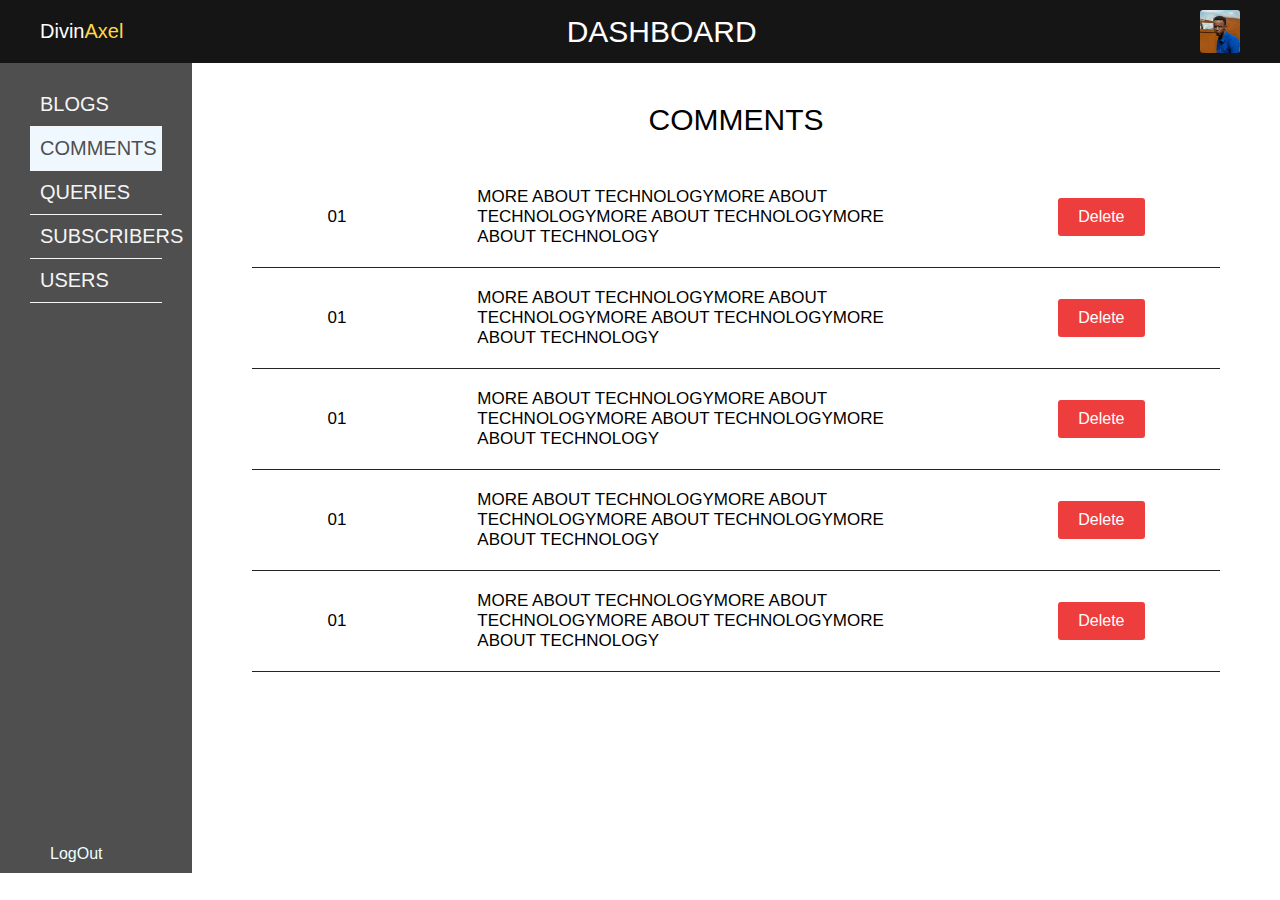
<file: admin-file/comments.html>
<!DOCTYPE html>
<html lang="en">
<head>
    <meta charset="UTF-8">
    <meta http-equiv="X-UA-Compatible" content="IE=edge">
    <meta name="viewport" content="width=device-width, initial-scale=1.0">
    <link rel="stylesheet" href="/css-file/comments-admin.css">
    <link rel="stylesheet" href="https://cdnjs.cloudflare.com/ajax/libs/font-awesome/5.15.1/css/all.min.css">
    <title>Admin Comment</title>
</head>
<body>
    <nav class="nav">
        <div class="nav-logo">Divin<span style="color: #FFD74A;">Axel</span></div>
        <div class="nav-dash">DASHBOARD</div>
        <img src="/assets/divin.png" alt="profile-pic" class="nav-pic">
        <div class="menu-icon" id="menu-icon"><i class="fas fa-bars"></i></div>
       
    </nav>

    <main class="container">
        <section class="side" id="side">

            <ul class="side-bar" id="side-bar">
                <li class="side-bar-item"><a href="blogs.html" class="link">BLOGS</a></li>
                <li class="side-bar-item item-active"><a href="comments.html" class="link">COMMENTS</a></li>
                <li class="side-bar-item "><a href="queries.html" class="link">QUERIES</a></li>
                <li class="side-bar-item"><a href="subscribers.html" class="link">SUBSCRIBERS</a></li>
                <li class="side-bar-item"><a href="users.html" class="link">USERS</a></li>

            </ul>
            <a href  class="logout">LogOut</a>
        </section>
        <section class="content">

            <p class="title">COMMENTS</p>

            <div class="rows">
                <div class="blog">
                    <span class="nbr">
                        01
                    </span>
                    <section class="blog-title">
                        MORE ABOUT TECHNOLOGYMORE ABOUT TECHNOLOGYMORE ABOUT TECHNOLOGYMORE ABOUT TECHNOLOGY
                    </section>
                    <button class="delete">Delete</button>
                </div>
                <div class="blog">
                    <span class="nbr">
                        01
                    </span>
                    <section class="blog-title">
                        MORE ABOUT TECHNOLOGYMORE ABOUT TECHNOLOGYMORE ABOUT TECHNOLOGYMORE ABOUT TECHNOLOGY
                    </section>
                    <button class="delete">Delete</button>
                </div>
                <div class="blog">
                    <span class="nbr">
                        01
                    </span>
                    <section class="blog-title">
                        MORE ABOUT TECHNOLOGYMORE ABOUT TECHNOLOGYMORE ABOUT TECHNOLOGYMORE ABOUT TECHNOLOGY
                    </section>
 
                    <button class="delete">Delete</button>
                </div>
                <div class="blog">
                    <span class="nbr">
                        01
                    </span>
                    <section class="blog-title">
                        MORE ABOUT TECHNOLOGYMORE ABOUT TECHNOLOGYMORE ABOUT TECHNOLOGYMORE ABOUT TECHNOLOGY
                    </section>
                    <button class="delete">Delete</button>
                </div>
                <div class="blog">
                    <span class="nbr">
                        01
                    </span>
                    <section class="blog-title">
                        MORE ABOUT TECHNOLOGYMORE ABOUT TECHNOLOGYMORE ABOUT TECHNOLOGYMORE ABOUT TECHNOLOGY
                    </section>
                    <button class="delete">Delete</button>
                </div>
            </div>
        </section>
    </main>
    <script src="/js-file/menu.js"></script>
    <script src="/js-file/get.comments.js"></script>
</html>
</file>
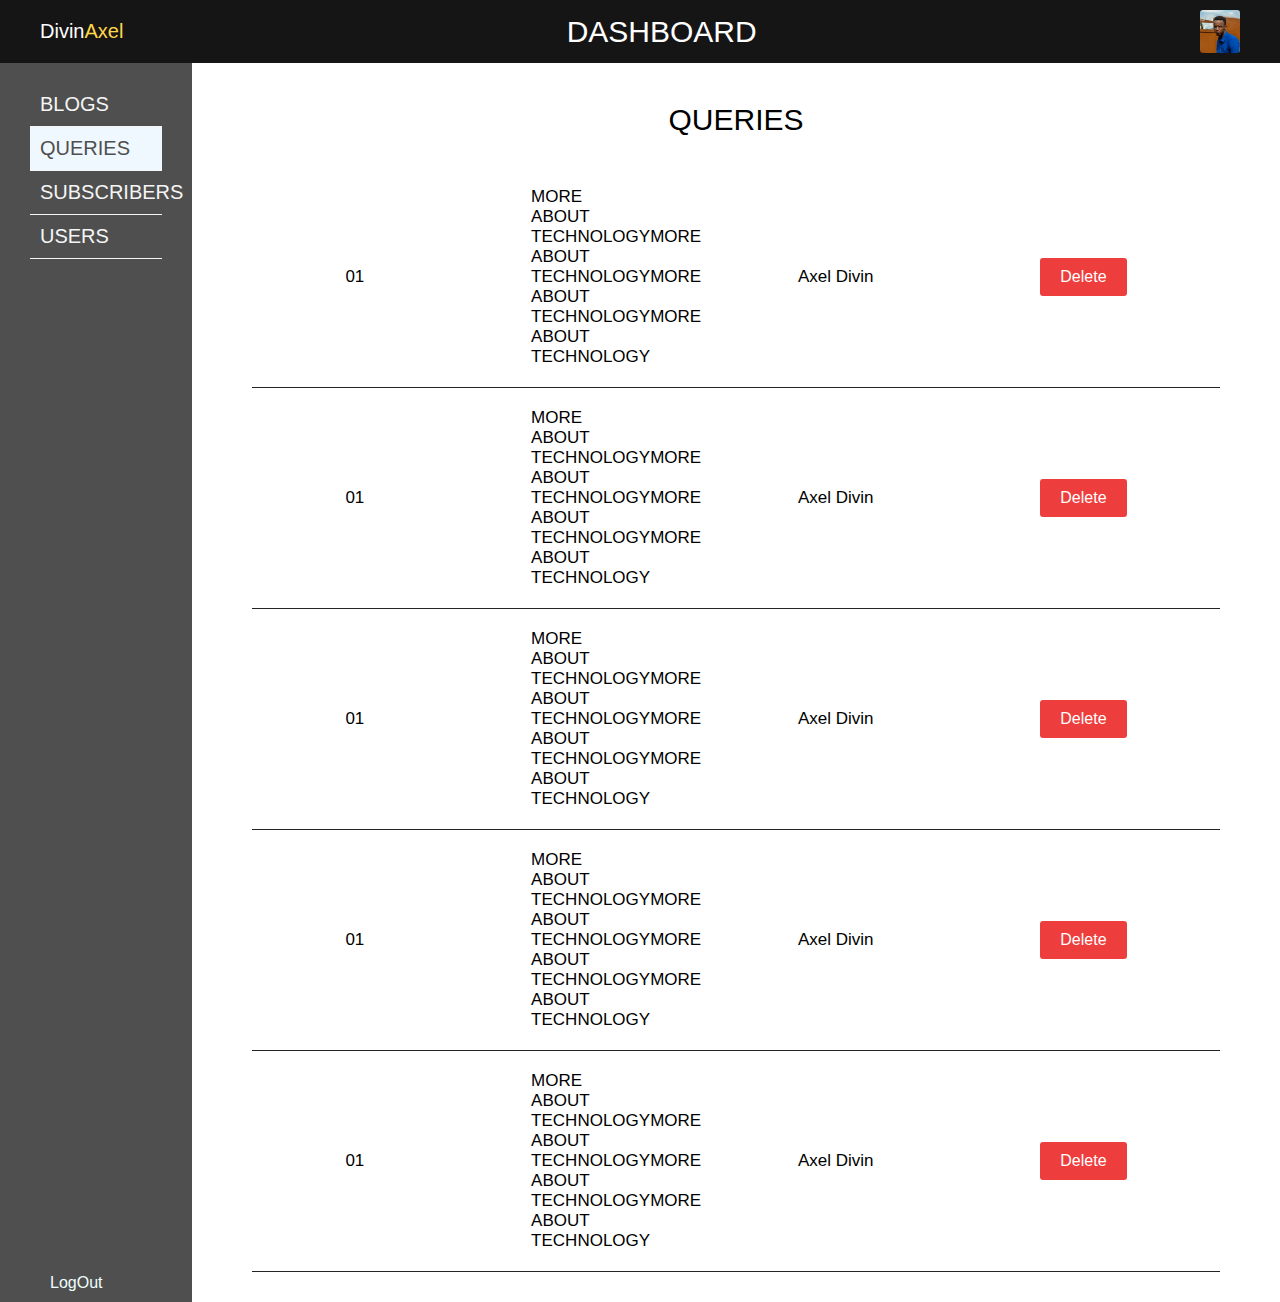
<file: admin-file/queries.html>
<!DOCTYPE html>
<html lang="en">
<head>
    <meta charset="UTF-8">
    <meta http-equiv="X-UA-Compatible" content="IE=edge">
    <meta name="viewport" content="width=device-width, initial-scale=1.0">
    <link rel="stylesheet" href="/css-file/queries-admin.css">
    <link rel="stylesheet" href="https://cdnjs.cloudflare.com/ajax/libs/font-awesome/5.15.1/css/all.min.css">
    <title>Admin Queeries</title>
</head>
<body>
    <nav class="nav">
        <div class="nav-logo">Divin<span style="color: #FFD74A;">Axel</span></div>
        <div class="nav-dash">DASHBOARD</div>
        <img src="/assets/divin.png" alt="profile-pic" class="nav-pic">
        <div class="menu-icon" id="menu-icon"><i class="fas fa-bars"></i></div>
       
    </nav>

    <main class="container">
        <section class="side" id="side">

            <ul class="side-bar" id="side-bar">
                <li class="side-bar-item"><a href="blogs.html" class="link">BLOGS</a></li>
                <li class="side-bar-item item-active"><a href="queries.html" class="link">QUERIES</a></li>
                <li class="side-bar-item"><a href="subscribers.html" class="link">SUBSCRIBERS</a></li>
                <li class="side-bar-item"><a href="users.html" class="link">USERS</a></li>

            </ul>
            <a href="/index.html"  class="logout" onclick="logout()">LogOut</a>
        </section>
        <section class="content">

            <p class="title">QUERIES</p>

            <div class="rows" id="rows">
                <div class="blog">
                    <span class="nbr">
                        01
                    </span>
                    <span class="blog-title">
                        MORE ABOUT TECHNOLOGYMORE ABOUT TECHNOLOGYMORE ABOUT TECHNOLOGYMORE ABOUT TECHNOLOGY
                    </span>
                    <span class="author">Axel Divin</span>
                    <button class="delete">Delete</button>
                </div>
                <div class="blog" id="blog">
                    <span class="nbr">
                        01
                    </span>
                    <span class="blog-title">
                        MORE ABOUT TECHNOLOGYMORE ABOUT TECHNOLOGYMORE ABOUT TECHNOLOGYMORE ABOUT TECHNOLOGY
                    </span>
                    <span class="author">Axel Divin</span>
                    <button class="delete">Delete</button>
                </div>
                <div class="blog">
                    <span class="nbr">
                        01
                    </span>
                    <span class="blog-title">
                        MORE ABOUT TECHNOLOGYMORE ABOUT TECHNOLOGYMORE ABOUT TECHNOLOGYMORE ABOUT TECHNOLOGY
                    </span>
                    <span class="author">Axel Divin</span>
                    <button class="delete">Delete</button>
                </div>
                <div class="blog">
                    <span class="nbr">
                        01
                    </span>
                    <span class="blog-title">
                        MORE ABOUT TECHNOLOGYMORE ABOUT TECHNOLOGYMORE ABOUT TECHNOLOGYMORE ABOUT TECHNOLOGY
                    </span>
                    <span class="author">Axel Divin</span>
                    <button class="delete">Delete</button>
                </div>
                <div class="blog">
                    <span class="nbr">
                        01
                    </span>
                    <span class="blog-title">
                        MORE ABOUT TECHNOLOGYMORE ABOUT TECHNOLOGYMORE ABOUT TECHNOLOGYMORE ABOUT TECHNOLOGY
                    </span>
                    <span class="author">Axel Divin</span>
                    <button class="delete">Delete</button>
                </div>
            </div>
        </section>
    </main>
    <script src="/js-file/menu.js"></script>
    <script src="/js-file/get.queryadmin.js"></script>
</body>
</html>
</file>
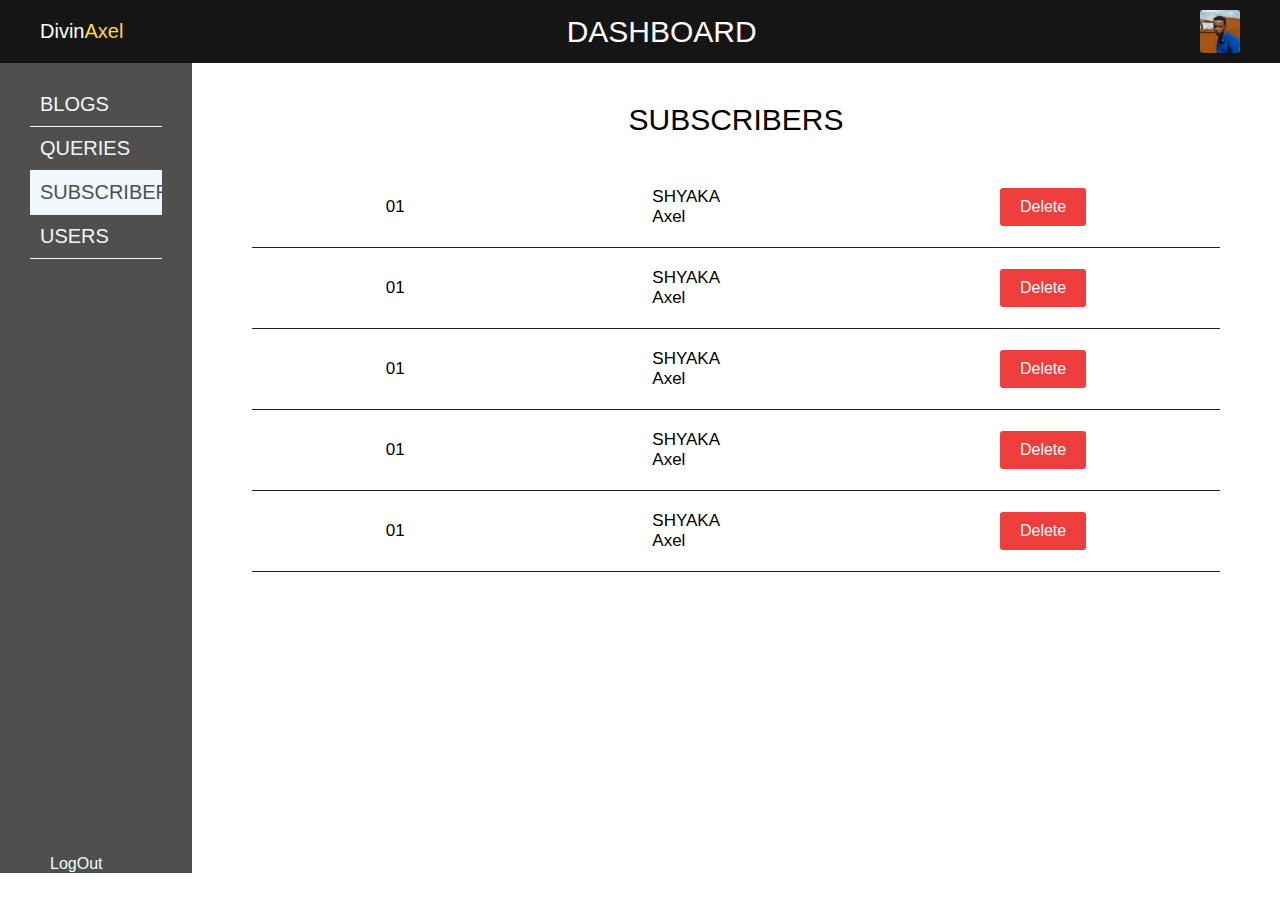
<file: admin-file/subscribers.html>
<!DOCTYPE html>
<html lang="en">
<head>
    <meta charset="UTF-8">
    <meta http-equiv="X-UA-Compatible" content="IE=edge">
    <meta name="viewport" content="width=device-width, initial-scale=1.0">
    <link rel="stylesheet" href="/css-file/users-admin.css">
    <link rel="stylesheet" href="https://cdnjs.cloudflare.com/ajax/libs/font-awesome/5.15.1/css/all.min.css">
    <title>Admin subscribers</title>
</head>
<body>
    <nav class="nav">
        <div class="nav-logo">Divin<span style="color: #FFD74A;">Axel</span></div>
        <div class="nav-dash">DASHBOARD</div>
        <img src="/assets/divin.png" alt="profile-pic" class="nav-pic">
        <div class="menu-icon" id="menu-icon"><i class="fas fa-bars"></i></div>
       
    </nav>

    <main class="container">
        <section class="side" id="side">

            <ul class="side-bar" id="side-bar">
                <li class="side-bar-item"><a href="blogs.html" class="link">BLOGS</a></li>
                <li class="side-bar-item"><a href="queries.html" class="link">QUERIES</a></li>
                <li class="side-bar-item item-active"><a href="subscribers.html" class="link">SUBSCRIBERS</a></li>
                <li class="side-bar-item"><a href="users.html" class="link">USERS</a></li>

            </ul>
            <div><a href  class="logout">LogOut</a><i class="fa fa-sign-out" style="font-size:48px;color:red"></i>
            </div>
        </section>
        <section class="content">
            <p class="title">SUBSCRIBERS</p>

            <div class="rows" id="rows">
                <div class="blog">
                    <span class="nbr">
                        01
                    </span>
                    <span class="blog-title">
                        SHYAKA Axel
                    </span>
                    <button class="delete">Delete</button>
                </div>
                <div class="blog">
                    <span class="nbr">
                        01
                    </span>
                    <span class="blog-title">
                        SHYAKA Axel
                    </span>
                    <button class="delete">Delete</button>
                </div>
                <div class="blog">
                    <span class="nbr">
                        01
                    </span>
                    <span class="blog-title">
                        SHYAKA Axel
                    </span>
                    <button class="delete">Delete</button>
                </div>
                <div class="blog">
                    <span class="nbr">
                        01
                    </span>
                    <span class="blog-title">
                        SHYAKA Axel
                    </span>
                    <button class="delete">Delete</button>
                </div>
                <div class="blog">
                    <span class="nbr">
                        01
                    </span>
                    <span class="blog-title">
                        SHYAKA Axel
                    </span>
                    <button class="delete">Delete</button>
                </div>
            </div>
        </section>
    </main>
    <script src="/js-file/menu.js"></script>
    <script src="/js-file/get.subscribers.js"></script>
</body>
</html>
</file>
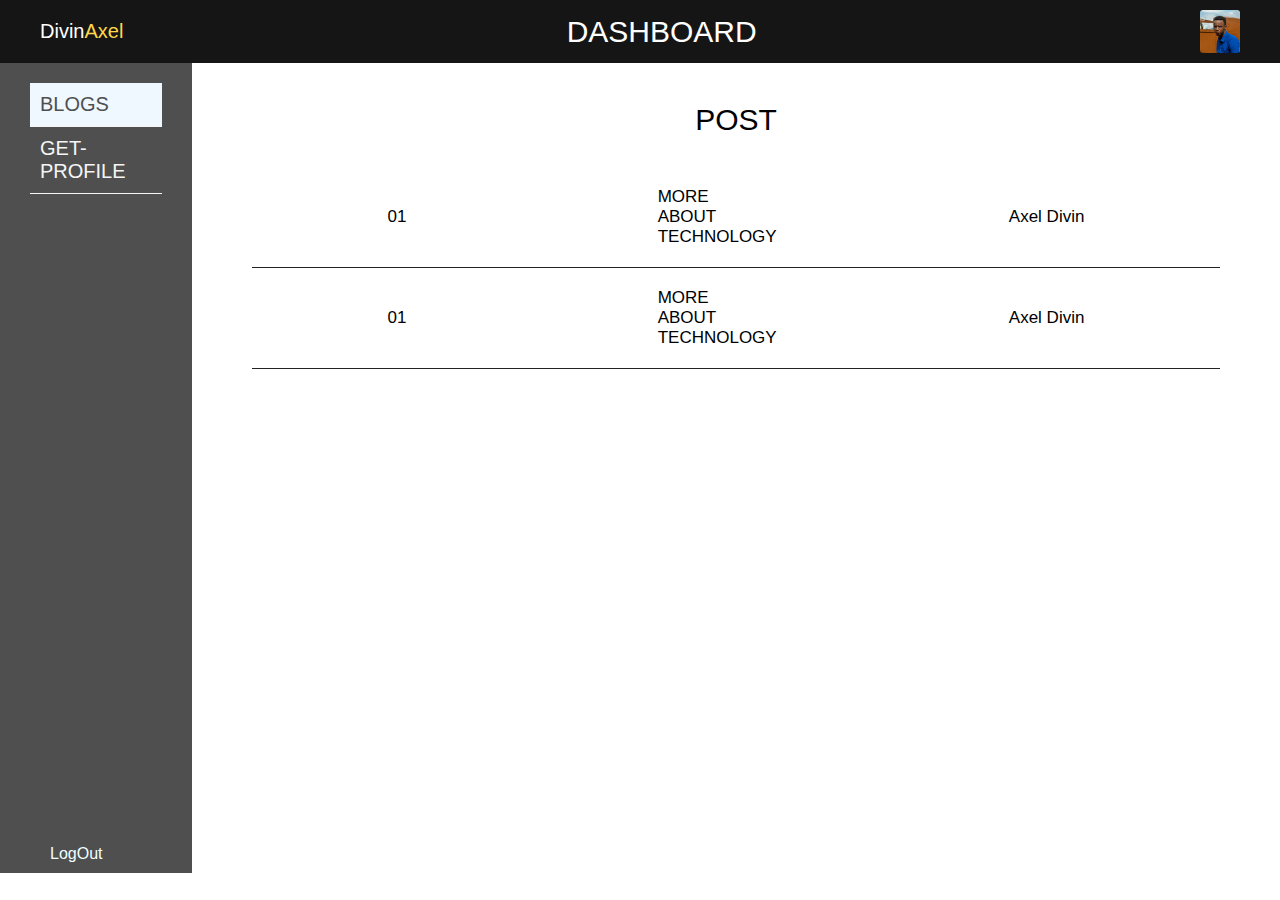
<file: admin-file/useradmin.html>
<!DOCTYPE html>
<html lang="en">
<head>
    <meta charset="UTF-8">
    <meta http-equiv="X-UA-Compatible" content="IE=edge">
    <meta name="viewport" content="width=device-width, initial-scale=1.0">
    <link rel="stylesheet" href="/css-file/user.dashboard.css">
    <link rel="stylesheet" href="https://cdnjs.cloudflare.com/ajax/libs/font-awesome/5.15.1/css/all.min.css">
    <title>Admin Blogs</title>
</head>
<body>
    <nav class="nav">
        <div class="nav-logo">Divin<span style="color: #FFD74A;">Axel</span></div>
        <div class="nav-dash">DASHBOARD</div>
        <img src="/assets/divin.png" alt="profile-pic" class="nav-pic">
        <div class="menu-icon" id="menu-icon"><i class="fas fa-bars"></i></div>
       
    </nav>

    <main class="container">
        <section class="side" id="side">

            <ul class="side-bar" id="side-bar">
                <li class="side-bar-item item-active"><a href="/admin-file/useradmin.html" class="link">BLOGS</a></li>
                <li class="side-bar-item"><a href="/admin-file/profile.html" class="link">GET-PROFILE</a></li>
            </ul>
            <a href="/index.html" class="logout" onclick="logout()">LogOut</a>
        </section>
        <section class="content">
            <p class="title">POST</p>

            <div class="rows" id="rows">
                <div class="blog">
                    <span class="nbr">
                        01
                    </span>
                    <span class="blog-title">
                        MORE ABOUT TECHNOLOGY
                    </span>
                    <span class="author">Axel Divin</span>
                </div>
                <div class="blog">
                    <span class="nbr">
                        01
                    </span>
                    <span class="blog-title">
                        MORE ABOUT TECHNOLOGY
                    </span>
                    <span class="author">Axel Divin</span>
                </div>
            </div>
        </section>
    </main>
    <script src="/js-file/menu.js"></script>
    <script src="/js-file/get.bloguser.js"></script>
</body>
</html>
</file>
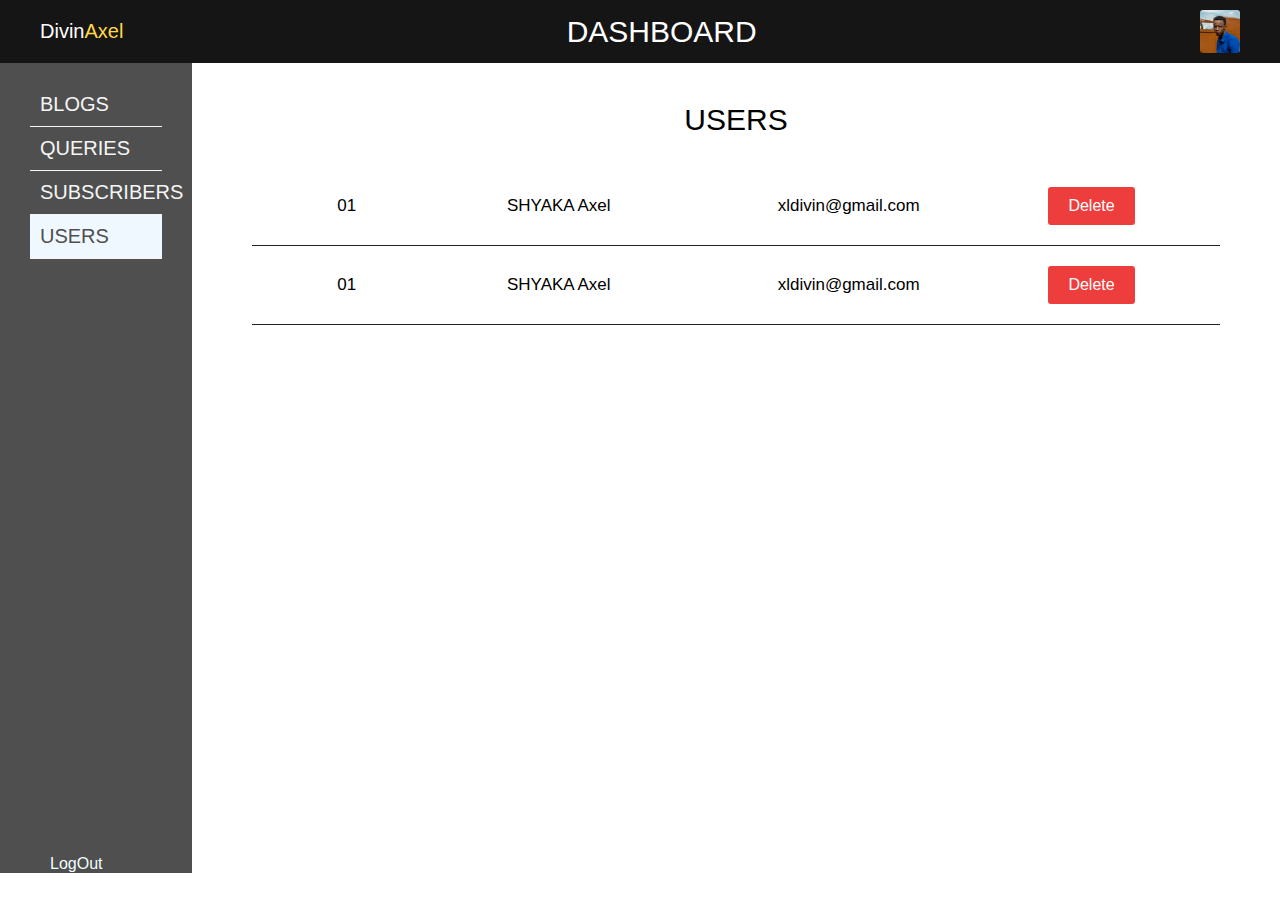
<file: admin-file/users.html>
<!DOCTYPE html>
<html lang="en">
<head>
    <meta charset="UTF-8">
    <meta http-equiv="X-UA-Compatible" content="IE=edge">
    <meta name="viewport" content="width=device-width, initial-scale=1.0">
    <link rel="stylesheet" href="/css-file/members.css">
    <link rel="stylesheet" href="https://cdnjs.cloudflare.com/ajax/libs/font-awesome/5.15.1/css/all.min.css">
    <title>Admin users</title>
</head>
<body>
    <nav class="nav">
        <div class="nav-logo">Divin<span style="color: #FFD74A;">Axel</span></div>
        <div class="nav-dash">DASHBOARD</div>
        <img src="/assets/divin.png" alt="profile-pic" class="nav-pic">
        <div class="menu-icon" id="menu-icon"><i class="fas fa-bars"></i></div>
       
    </nav>

    <main class="container">
        <section class="side" id="side">

            <ul class="side-bar" id="side-bar">
                <li class="side-bar-item"><a href="blogs.html" class="link">BLOGS</a></li>
                <li class="side-bar-item"><a href="queries.html" class="link">QUERIES</a></li>
                <li class="side-bar-item"><a href="subscribers.html" class="link">SUBSCRIBERS</a></li>
                <li class="side-bar-item item-active"><a href="users.html" class="link">USERS</a></li>

            </ul>
            <div><a href="/index.html"  class="logout" onclick="logout()">LogOut</a>
            </div>
        </section>
        <section class="content">
            <p class="title">USERS</p>

            <div class="rows" id="rows">
                <div class="blog">
                    <span class="nbr">
                        01
                    </span>
                    <span class="blog-title">
                        SHYAKA Axel
                    </span>
                    <span class="mail1">
                        xldivin@gmail.com
                    </span>
                    <button class="delete">Delete</button>
                </div>
                <div class="blog">
                    <span class="nbr">
                        01
                    </span>
                    <span class="blog-title">
                        SHYAKA Axel
                    </span>
                    <span class="mail1">
                        xldivin@gmail.com
                    </span>
                    <button class="delete">Delete</button>
                </div>
            </div>
        </section>
    </main>
    <script src="/js-file/menu.js"></script>
    <script src="/js-file/get.user.js"></script>
</body>
</html>
</file>
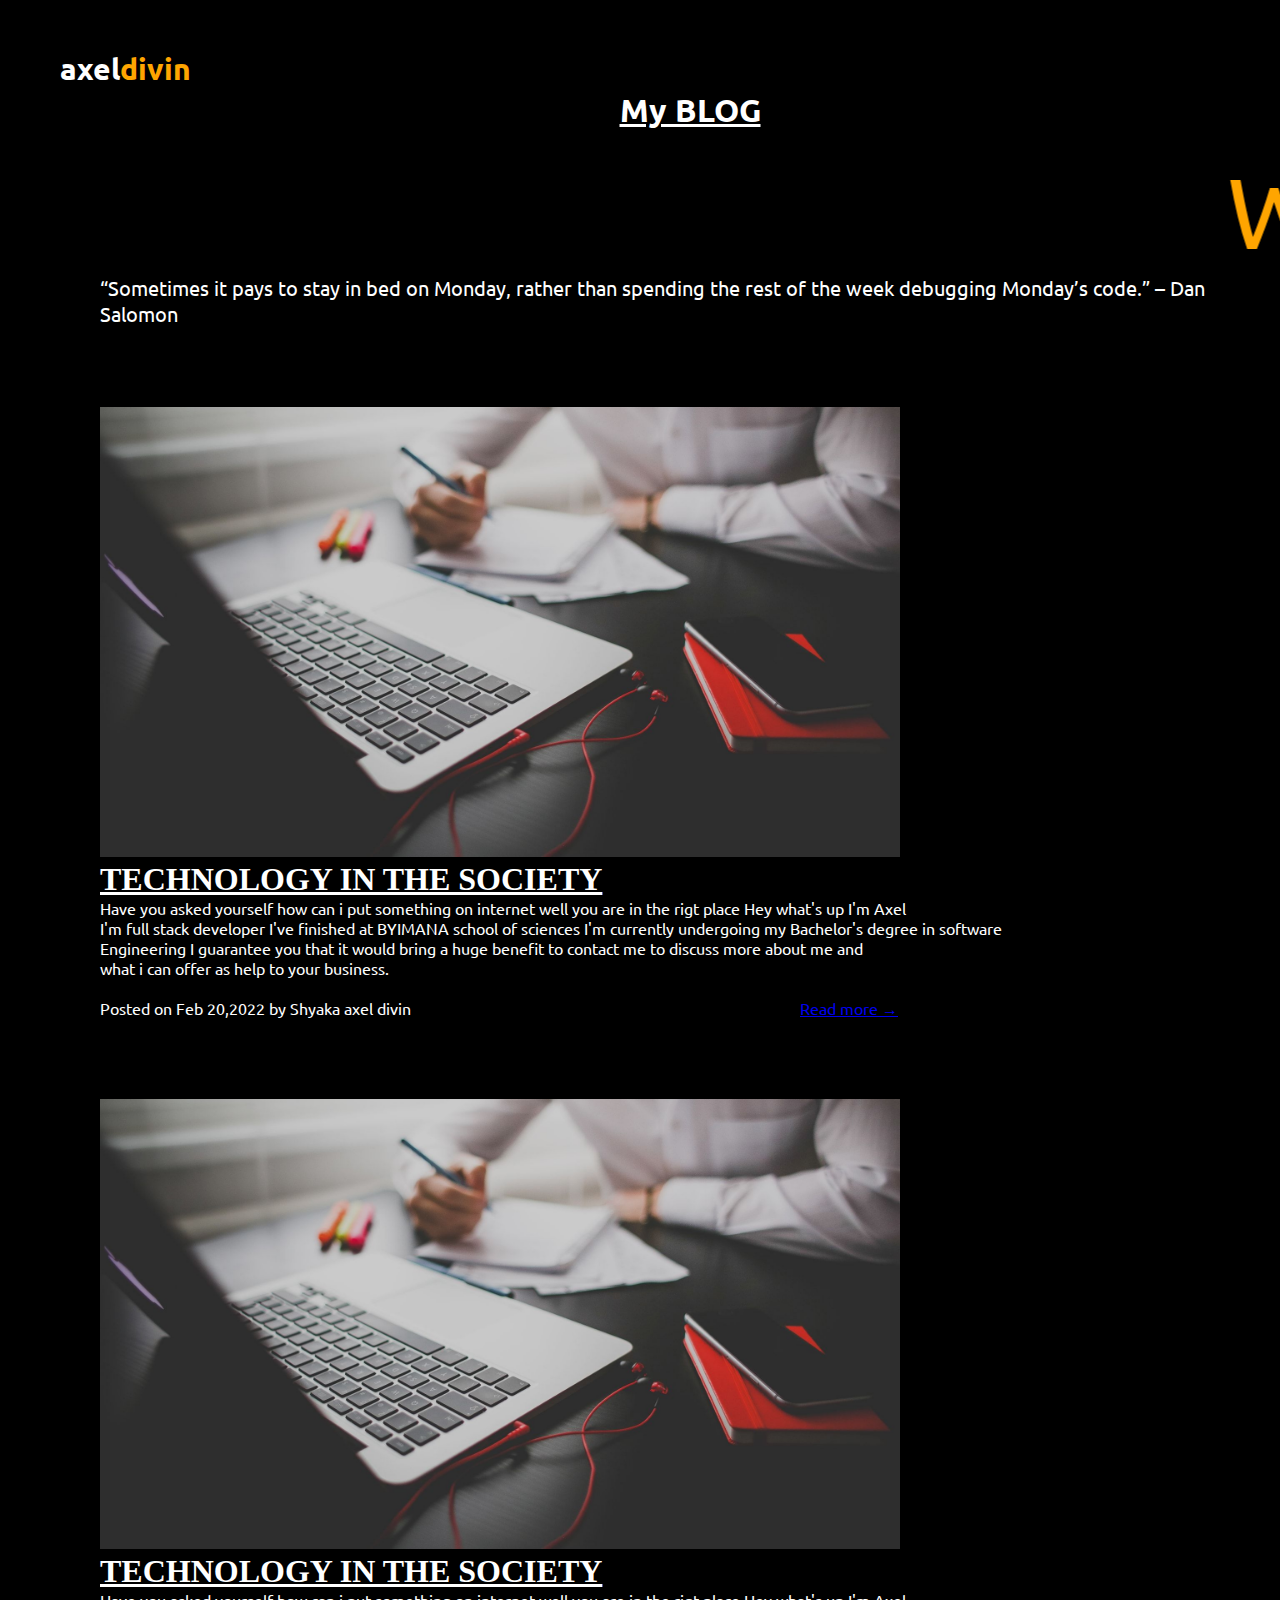
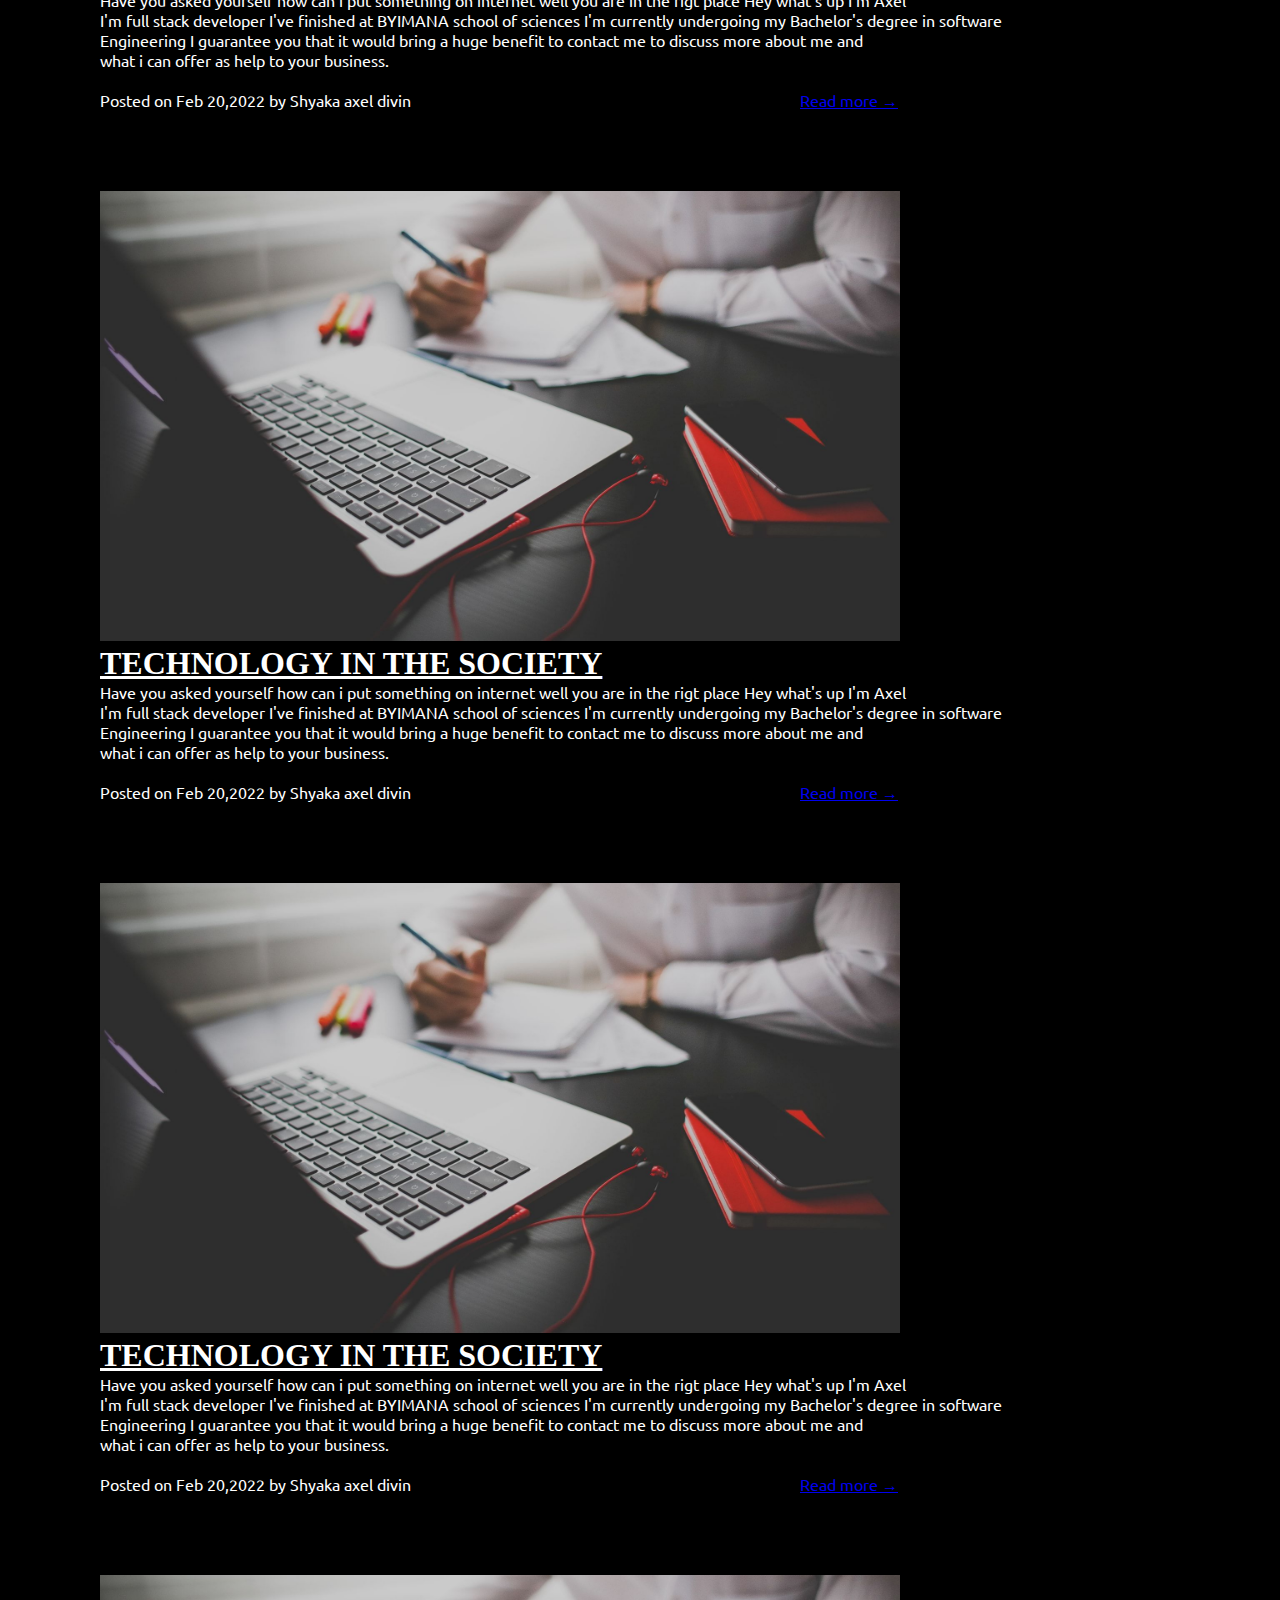
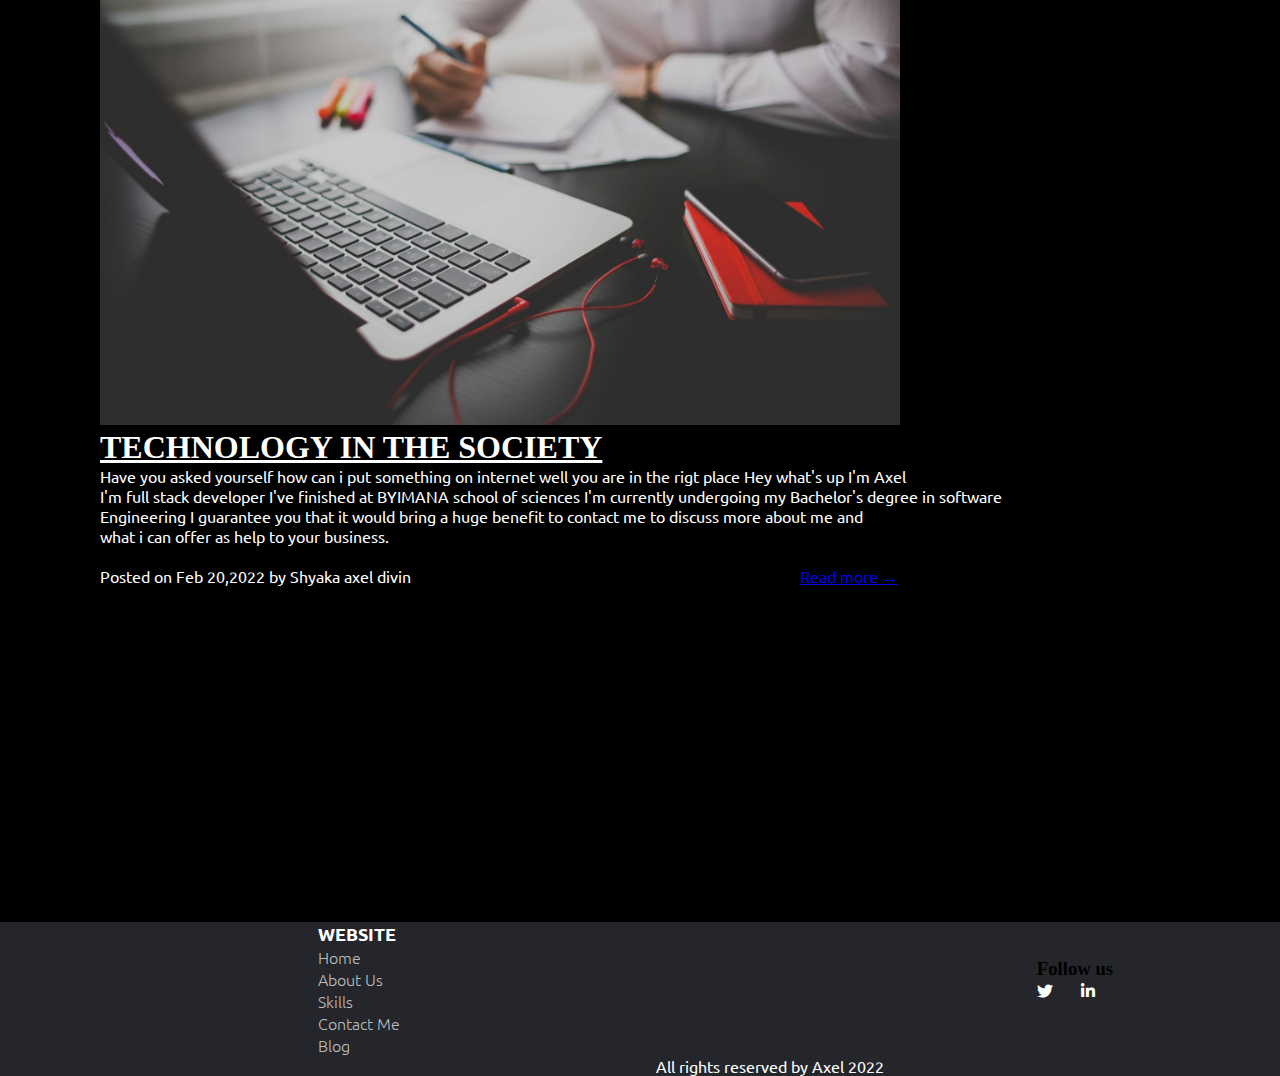
<file: html-file/blog.html>
<!DOCTYPE html>
<html lang="en">
<head>
    <meta charset="UTF-8">
    <meta http-equiv="X-UA-Compatible" content="IE=edge">
    <meta name="viewport" content="width=device-width, initial-scale=1.0">
    <title>Blog</title>
    <link rel="stylesheet" href="/css-file/blog.css">
    <link rel="stylesheet" href="https://cdnjs.cloudflare.com/ajax/libs/font-awesome/5.15.1/css/all.min.css">
</head>
<body>
    <div class="landing">
        <nav>
        <a href="/index.html">axel<span>divin</span></a>
        </nav>
        <div class="head"><h1>My BLOG</h1></div>
        <marquee>WELCOME TO MY BLOGS</marquee>
        <div class="qoutes"><p>“Sometimes it pays to stay in bed on Monday, rather than spending the rest of the week debugging Monday’s code.” – Dan Salomon</p></div>
    </div>
    <section class="respo2" id="respo2">
        <div class="respo" id="respo">
            <div class="nico"><img src="../assets/1.jpg" alt="axelblog"> </div>
            <a href="./blog1.html"><h1>TECHNOLOGY IN THE SOCIETY</h1></a>
            <p class="paragraph">Have you asked yourself how can i put something on internet well you are in the rigt place
            Hey what's up I'm Axel<br> I'm full stack developer I've finished at BYIMANA school of sciences
            I'm currently undergoing my Bachelor's degree  in software<br> Engineering I guarantee you that it would bring 
            a huge benefit to contact me to discuss more about me and<br> what i can offer as help to your business.</p>
            <div class="text">Posted on Feb 20,2022 by Shyaka axel divin </div>
            <div class="more"><a href="#">Read more &#8594</a></div>
        </div>
        <!--blog1-->
        <div class="respo" id="respo">
            <div class="nico"><img src="../assets/1.jpg" alt="axelblog"> </div>
        <a href="#"><h1>TECHNOLOGY IN THE SOCIETY</h1></a>
        <p>Have you asked yourself how can i put something on internet well you are in the rigt place
        Hey what's up I'm Axel<br> I'm full stack developer I've finished at BYIMANA school of sciences
        I'm currently undergoing my Bachelor's degree  in software<br> Engineering I guarantee you that it would bring 
        a huge benefit to contact me to discuss more about me and<br> what i can offer as help to your business.</p>
        <div class="text">Posted on Feb 20,2022 by Shyaka axel divin</div>
        <div class="more"><a href="/html-file/blog1.html">Read more &#8594</a></div>
        </div>
        <!--blog2-->
        <div class="respo" id="respo"> 
            <div class="nico"><img src="../assets/1.jpg" alt="axelblog"> </div>
            <a href="#"><h1>TECHNOLOGY IN THE SOCIETY</h1></a>
            <p>Have you asked yourself how can i put something on internet well you are in the rigt place
            Hey what's up I'm Axel<br> I'm full stack developer I've finished at BYIMANA school of sciences
            I'm currently undergoing my Bachelor's degree  in software<br> Engineering I guarantee you that it would bring 
            a huge benefit to contact me to discuss more about me and<br> what i can offer as help to your business.</p>
            <div class="text">Posted on Feb 20,2022 by Shyaka axel divin </div>
            <div class="more"><a href="#">Read more &#8594;</a></div>
        </div>
        <!--blog3-->
        <div class="respo" id="respo">
            <div class="nico"><img src="../assets/1.jpg" alt="axelblog"> </div>
           <a href="#"><h1>TECHNOLOGY IN THE SOCIETY</h1></a>
            <p>Have you asked yourself how can i put something on internet well you are in the rigt place
            Hey what's up I'm Axel<br> I'm full stack developer I've finished at BYIMANA school of sciences
            I'm currently undergoing my Bachelor's degree  in software<br> Engineering I guarantee you that it would bring 
            a huge benefit to contact me to discuss more about me and<br> what i can offer as help to your business.</p>
            <div class="text">Posted on Feb 20,2022 by Shyaka axel divin</div>
            <div class="more"><a href="#">Read more &#8594</a></div>
        </div>
        <!--blog4-->
        <div class="respo" id="respo">
            <div class="nico"><img src="../assets/1.jpg" alt="axelblog"> </div>
            <a href="#"><h1>TECHNOLOGY IN THE SOCIETY</h1></a>
            <p>Have you asked yourself how can i put something on internet well you are in the rigt place
            Hey what's up I'm Axel<br> I'm full stack developer I've finished at BYIMANA school of sciences
            I'm currently undergoing my Bachelor's degree  in software<br> Engineering I guarantee you that it would bring 
            a huge benefit to contact me to discuss more about me and<br> what i can offer as help to your business.</p>
            <div class="text">Posted on Feb 20,2022 by Shyaka axel divin</div>
            <div class="more"><a href="#">Read more &#8594</a></div>
        </div>

    </section>
    
    <!--blog5-->
    <footer class="footer">
        <div class="container1">
            <div class="row1">
                <div class="footer-col">
                    <h3>WEBSITE</h3>
                    <ul> 
                        <li><a href="/index.html">Home</a></li>
                        <li><a href="/index.html">About us</a></li>
                        <li><a href="/index.html">Skills</a></li>
                        <li><a href="/index.html">Contact me</a></li>
                        <li><a href="blog.html">Blog</a></li>
                    </ul>
                </div>
                <div class="footer-col2">
                    <h3>Follow us</h3>
                    <div class="social-links">
                        <a href="#"><i class="fab fa-twitter"></i></a>
                        <a href="#"><i class="fab fa-linkedin-in"></i></a>
                    </div>
                </div>
            </div>
            <div class="rights"><p>All rights reserved by Axel 2022</p></div>
        </div>
    </footer>
    <script src="/js-file/get.blog.js"></script>
</body>
</html>
</file>
<file: css-file/comments-admin.css>
* {
    margin: 0;
    padding: 0;
    box-sizing: inherit; 
}

*::after, *::before {
    box-sizing: inherit; 
}
  
html {
box-sizing: border-box;
font-size: 62.5%; 
}

body {
font-family: sans-serif; 
}

.nav{
    background-color: rgb(22, 21, 21);
    width: 100vw;
    display: flex;
    color: white;
    justify-content: space-between;
    padding: 1rem 4rem;
    align-items: center;
}
.nav-pic{
    width: 4rem;
    border-radius: .3rem;
}
.nav-dash{
    font-size: 3rem;
}
.nav-logo{
    font-size: 2rem;
}
.container{
    display: flex;
}
.side{
    background-color: #4F4F4F;
    min-height: 90vh;
    min-width: 15vw;
    display: flex;
    flex-direction: column;
    justify-content: space-between;
    flex: 1;
    max-height: 91vh;
}
.side-bar{
    font-size: 2rem;
    margin:2rem 3rem;
    /* display: inline-block; */

}
.side-bar-item{
    list-style: none;
    padding: 1rem;
    border-bottom: 1px solid whitesmoke;

}
.link{
    text-decoration: none;
    color: whitesmoke;
}
.logout{
    text-decoration: none;
    margin: 1rem 5rem;
    color:azure;
}
.add{
    font-size: 2rem;
    text-decoration: none;
    background-color: aqua;
    padding: 1rem 2rem;
    
    border-radius: 1000000px;
}
.content{
    margin: 2rem 5rem;
    width: 60vw;
    flex: 8;
}
.title{
    margin: 2rem 0;
    text-align: center;
    font-size: 3rem;
}
.rows{
    padding: 1rem;

}
.blog{
    padding: 2rem 1rem;
    font-size: 1.7rem;
    font-weight: 500;
    display: flex;
    justify-content: space-around;
    align-items: center;
    border-bottom: 1px solid rgb(36, 35, 35);
}
.delete{
    background-color: rgb(238, 61, 61);
    padding: 1rem 2rem;
    outline: none;
    border: none;
    color: white;
    border-radius: 3px;
    font-size: 1.6rem;
    cursor: pointer;
}
.update{
    background-color: green;
    padding: 1rem 3rem;
    outline: none;
    border: none;
    color: white;
    border-radius: 3px;
    font-size: 1.6rem;
    cursor: pointer;
}
.logout{
    font-size: 1.6rem;
}
.item-active{
    background-color: aliceblue;
}
.item-active a {
    color: #4F4F4F;
}
.menu-icon{
    font-size: 20px;
    color: #FFF;
    margin-right: 20px;
    margin-top: 5px;
    display: none;
}
.blog-title {
    max-width: 45rem;
}
@media (max-width: 48em) {
    html {
      box-sizing: border-box;
      font-size: 48%;
    }
    body{
        overflow-x: hidden;
    }
    .blog-title {
        max-width: 35rem;
    }
}
@media (max-width: 26.6em) {
    html {
      box-sizing: border-box;
      font-size: 30%;
    }
    .side{
        min-width: 20vw;
        position: absolute;
        left: -22rem; 
    }
    .blog-title {
        max-width: 30rem;
    }
    .active{
        position: absolute;
        left: 0;
    }
    .nav-pic{
        display: none;
    }
    .menu-icon{
        display: block;
    }
}
@media (max-width: 23.5em){
    .side{
        position: absolute;
        left: -22rem; 
    }
    .active{
        position: absolute;
        left: 0;
    }
    .menu-icon{
        display: block;
    }
    .nav-pic{
        display: none;
    }
}
</file>
<file: css-file/queries-admin.css>
* {
    margin: 0;
    padding: 0;
    box-sizing: inherit; 
}

*::after, *::before {
    box-sizing: inherit; 
}
  
html {
box-sizing: border-box;
font-size: 62.5%; 
}

body {
font-family: sans-serif; 
}

.nav{
    background-color: rgb(22, 21, 21);
    width: 100vw;
    display: flex;
    color: white;
    justify-content: space-between;
    padding: 1rem 4rem;
    align-items: center;
}
.nav-pic{
    width: 4rem;
    border-radius: .3rem;
}
.nav-dash{
    font-size: 3rem;
}
.nav-logo{
    font-size: 2rem;
}
.container{
    display: flex;
}
.side{
    background-color: #4F4F4F;
    min-height: 90vh;
    min-width: 15vw;
    display: flex;
    flex-direction: column;
    justify-content: space-between;
    flex: 1;
}
.side-bar{
    font-size: 2rem;
    margin:2rem 3rem;
    /* display: inline-block; */

}
.side-bar-item{
    list-style: none;
    padding: 1rem;
    border-bottom: 1px solid whitesmoke;

}
.link{
    text-decoration: none;
    color: whitesmoke;
}
.logout{
    text-decoration: none;
    margin: 1rem 5rem;
    color:azure;
}
.add{
    font-size: 2rem;
    text-decoration: none;
    background-color: aqua;
    padding: 1rem 2rem;
    
    border-radius: 1000000px;
}
.content{
    margin: 2rem 5rem;
    width: 60vw;
    flex: 8;
}
.blog-title{
    width: 10rem;
}
.title{
    margin: 2rem 0;
    text-align: center;
    font-size: 3rem;
}
.rows{
    padding: 1rem;

}
.blog{
    padding: 2rem 1rem;
    font-size: 1.7rem;
    font-weight: 500;
    display: flex;
    justify-content: space-around;
    align-items: center;
    border-bottom: 1px solid rgb(36, 35, 35);
}
.delete{
    background-color: rgb(238, 61, 61);
    padding: 1rem 2rem;
    outline: none;
    border: none;
    color: white;
    border-radius: 3px;
    font-size: 1.6rem;
    cursor: pointer;
}
.update{
    background-color: green;
    padding: 1rem 3rem;
    outline: none;
    border: none;
    color: white;
    border-radius: 3px;
    font-size: 1.6rem;
    cursor: pointer;
}
.logout{
    font-size: 1.6rem;
}
.item-active{
    background-color: aliceblue;
}
.item-active a {
    color: #4F4F4F;
}
.menu-icon{
    font-size: 20px;
    color: #FFF;
    margin-right: 20px;
    margin-top: 5px;
    display: none;
}
.blog-title {
    max-width: 45rem;
}
@media (max-width: 48em) {
    html {
      box-sizing: border-box;
      font-size: 48%;
    }
    body{
        overflow-x: hidden;
    }
    .blog-title {
        max-width: 35rem;
    }
}
@media (max-width: 26.6em) {
    html {
      box-sizing: border-box;
      font-size: 30%;
    }
    .side{
        min-width: 20vw;
        position: absolute;
        left: -22rem; 
    }
    .blog-title {
        max-width: 30rem;
    }
    .active{
        position: absolute;
        left: 0;
    }
    .nav-pic{
        display: none;
    }
    .menu-icon{
        display: block;
    }
}
@media (max-width: 23.5em){
    .side{
        position: absolute;
        left: -22rem; 
    }
    .active{
        position: absolute;
        left: 0;
    }
    .menu-icon{
        display: block;
    }
    .nav-pic{
        display: none;
    }
}
</file>
<file: css-file/users-admin.css>
* {
    margin: 0;
    padding: 0;
    box-sizing: inherit; 
}

*::after, *::before {
    box-sizing: inherit; 
}
  
html {
box-sizing: border-box;
font-size: 62.5%; 
}

body {
font-family: sans-serif; 
}

.nav{
    background-color: rgb(22, 21, 21);
    width: 100vw;
    display: flex;
    color: white;
    justify-content: space-between;
    padding: 1rem 4rem;
    align-items: center;
}
.nav-pic{
    width: 4rem;
    border-radius: .3rem;
}
.nav-dash{
    font-size: 3rem;
}
.nav-logo{
    font-size: 2rem;
}
.container{
    display: flex;
}
.side{
    background-color: #4F4F4F;
    min-height: 90vh;
    min-width: 15vw;
    display: flex;
    max-height: 91vh;
    flex-direction: column;
    justify-content: space-between;
    flex: 1;
}
.side-bar{
    font-size: 2rem;
    margin:2rem 3rem;
    /* display: inline-block; */

}
.blog-title{
    width: 10rem;
}
.side-bar-item{
    list-style: none;
    padding: 1rem;
    border-bottom: 1px solid whitesmoke;

}
.link{
    text-decoration: none;
    color: whitesmoke;
}
.logout{
    text-decoration: none;
    margin: 1rem 5rem;
    color:azure;
    font-size: 1.6rem;
}
.add{
    font-size: 2rem;
    text-decoration: none;
    background-color: aqua;
    padding: 1rem 2rem;
    
    border-radius: 1000000px;
}
.content{
    margin: 2rem 5rem;
    width: 60vw;
    flex: 8;
}
.title{
    margin: 2rem 0;
    text-align: center;
    font-size: 3rem;
}
.rows{
    padding: 1rem;

}
.blog{
    padding: 2rem 1rem;
    font-size: 1.7rem;
    font-weight: 500;
    display: flex;
    justify-content: space-around;
    align-items: center;
    border-bottom: 1px solid rgb(36, 35, 35);
}
.delete{
    background-color: rgb(238, 61, 61);
    padding: 1rem 2rem;
    outline: none;
    border: none;
    color: white;
    border-radius: 3px;
    font-size: 1.6rem;
    cursor: pointer;
}
.update{
    background-color: green;
    padding: 1rem 3rem;
    outline: none;
    border: none;
    color: white;
    border-radius: 3px;
    font-size: 1.6rem;
    cursor: pointer;
}
.item-active{
    background-color: aliceblue;
}
.item-active a {
    color: #4F4F4F;
}
.menu-icon{
    font-size: 20px;
    color: #FFF;
    margin-right: 20px;
    margin-top: 5px;
    display: none;
}

@media (max-width: 48em) {
    html {
      box-sizing: border-box;
      font-size: 48%;
    }
    body{
        overflow-x: hidden;
    }
}
@media (max-width: 26.6em) {
    html {
      box-sizing: border-box;
      font-size: 30%;
    }
    .side{
        min-width: 20vw;
        position: absolute;
        left: -22rem; 
    }
    .active{
        position: absolute;
        left: 0;
    }
    .nav-pic{
        display: none;
    }
    .menu-icon{
        display: block;
    }
}
@media (max-width: 23.5em){
    .side{
        position: absolute;
        left: -22rem; 
    }
    .active{
        position: absolute;
        left: 0;
    }
    .menu-icon{
        display: block;
    }
    .nav-pic{
        display: none;
    }
}
</file>
<file: css-file/user.dashboard.css>
* {
    margin: 0;
    padding: 0;
    box-sizing: inherit; 
}

*::after, *::before {
    box-sizing: inherit; 
}
  
html {
box-sizing: border-box;
font-size: 62.5%; 
}

body {
font-family: sans-serif; 
}

.nav{
    background-color: rgb(22, 21, 21);
    width: 100vw;
    display: flex;
    color: white;
    justify-content: space-between;
    padding: 1rem 4rem;
    align-items: center;
}
.nav-pic{
    width: 4rem;
    border-radius: .3rem;
}
.nav-dash{
    font-size: 3rem;
}
.nav-logo{
    font-size: 2rem;
}
.container{
    display: flex;
}
.side{
    background-color: #4F4F4F;
    min-height: 90vh;
    min-width: 15vw;
    display: flex;
    flex-direction: column;
    justify-content: space-between;
    max-height: 91vh;
    flex: 1;
}
.side-bar{
    font-size: 2rem;
    margin:2rem 3rem;
    /* display: inline-block; */

}
.side-bar-item{
    list-style: none;
    padding: 1rem;
    border-bottom: 1px solid whitesmoke;

}
.link{
    text-decoration: none;
    color: whitesmoke;
}
.logout{
    text-decoration: none;
    margin: 1rem 5rem;
    color:azure;
}
.content{
    margin: 2rem 5rem;
    width: 60vw;
    flex: 8;
}
.title{
    margin: 2rem 0;
    text-align: center;
    font-size: 3rem;
}
.rows{
    padding: 1rem;

}
.blog{
    padding: 2rem 1rem;
    font-size: 1.7rem;
    font-weight: 500;
    display: flex;
    justify-content: space-around;
    align-items: center;
    border-bottom: 1px solid rgb(36, 35, 35);
}
.blog-title{
    width: 10rem;
}
.update{
    background-color: green;
    padding: 1rem 3rem;
    outline: none;
    border: none;
    color: white;
    border-radius: 3px;
    font-size: 1.6rem;
    cursor: pointer;
}
.logout{
    font-size: 1.6rem;
}
.item-active{
    background-color: aliceblue;
}
.item-active a {
    color: #4F4F4F;
}
.menu-icon{
    font-size: 20px;
    color: #FFF;
    margin-right: 20px;
    margin-top: 5px;
    display: none;
}

@media (max-width: 48em) {
    html {
      box-sizing: border-box;
      font-size: 48%;
    }
    body{
        overflow-x: hidden;
    }
}
@media (max-width: 26.6em) {
    html {
      box-sizing: border-box;
      font-size: 30%;
    }
    .side{
        min-width: 20vw;
    }
}
@media (max-width: 23.5em){
    .side{
        position: absolute;
        left: -22rem; 
    }
    .active{
        position: absolute;
        left: 0;
    }
    .menu-icon{
        display: block;
    }
    .nav-pic{
        display: none;
    }
}
</file>
<file: css-file/members.css>
* {
    margin: 0;
    padding: 0;
    box-sizing: inherit; 
}

*::after, *::before {
    box-sizing: inherit; 
}
  
html {
box-sizing: border-box;
font-size: 62.5%; 
}

body {
font-family: sans-serif; 
}

.nav{
    background-color: rgb(22, 21, 21);
    width: 100vw;
    display: flex;
    color: white;
    justify-content: space-between;
    padding: 1rem 4rem;
    align-items: center;
}
.nav-pic{
    width: 4rem;
    border-radius: .3rem;
}
.nav-dash{
    font-size: 3rem;
}
.nav-logo{
    font-size: 2rem;
}
.container{
    display: flex;
}
.side{
    background-color: #4F4F4F;
    min-height: 90vh;
    min-width: 15vw;
    display: flex;
    max-height: 91vh;
    flex-direction: column;
    justify-content: space-between;
    flex: 1;
}
.side-bar{
    font-size: 2rem;
    margin:2rem 3rem;
    /* display: inline-block; */

}
.blog-title{
    width: 12rem;
}
.mail1{
    width: 12rem;
}
.side-bar-item{
    list-style: none;
    padding: 1rem;
    border-bottom: 1px solid whitesmoke;

}
.link{
    text-decoration: none;
    color: whitesmoke;
}
.logout{
    text-decoration: none;
    margin: 1rem 5rem;
    color:azure;
    font-size: 1.6rem;
}
.add{
    font-size: 2rem;
    text-decoration: none;
    background-color: aqua;
    padding: 1rem 2rem;
    
    border-radius: 1000000px;
}
.content{
    margin: 2rem 5rem;
    width: 60vw;
    flex: 8;
}
.title{
    margin: 2rem 0;
    text-align: center;
    font-size: 3rem;
}
.rows{
    padding: 1rem;

}
.blog{
    padding: 2rem 1rem;
    font-size: 1.7rem;
    font-weight: 500;
    display: flex;
    justify-content: space-around;
    align-items: center;
    border-bottom: 1px solid rgb(36, 35, 35);
}
.delete{
    background-color: rgb(238, 61, 61);
    padding: 1rem 2rem;
    outline: none;
    border: none;
    color: white;
    border-radius: 3px;
    font-size: 1.6rem;
    cursor: pointer;
}
.update{
    background-color: green;
    padding: 1rem 3rem;
    outline: none;
    border: none;
    color: white;
    border-radius: 3px;
    font-size: 1.6rem;
    cursor: pointer;
}
.item-active{
    background-color: aliceblue;
}
.item-active a {
    color: #4F4F4F;
}
.menu-icon{
    font-size: 20px;
    color: #FFF;
    margin-right: 20px;
    margin-top: 5px;
    display: none;
}

@media (max-width: 48em) {
    html {
      box-sizing: border-box;
      font-size: 48%;
    }
    body{
        overflow-x: hidden;
    }
}
@media (max-width: 26.6em) {
    html {
      box-sizing: border-box;
      font-size: 30%;
    }
    .side{
        min-width: 20vw;
        position: absolute;
        left: -22rem; 
    }
    .active{
        position: absolute;
        left: 0;
    }
    .nav-pic{
        display: none;
    }
    .menu-icon{
        display: block;
    }
}
@media (max-width: 23.5em){
    .side{
        position: absolute;
        left: -22rem; 
    }
    .active{
        position: absolute;
        left: 0;
    }
    .menu-icon{
        display: block;
    }
    .nav-pic{
        display: none;
    }
}
</file>
<file: css-file/blog.css>
@import url('https://fonts.googleapis.com/css2?family=Poppins:wght@300;400;500;600;700&family=Ubuntu:wght@400;500;700&display=swap');
*{
    padding: 0;
    margin: 0;
    box-sizing: border-box;
}
nav{
    text-decoration: none;
    font-family: 'ubuntu',sans-serif;
    height: 40px;
    width: 100%;
    display: flex;
    justify-content: space-between;
    font-weight: 600;
}
nav a span{
    color: orange;
}
nav a{
    color: #FFF;
    position: relative;
    left: 40px;
    margin-top: 50px;
    margin-left: 20px;
    text-decoration: none;
    font-size: 30px;
}
body{
    background-color: black;
}
.nico img{
    width: 800px;
    margin-left: 100px;
    margin-top: 80px;
}
p{
    font-family:'ubuntu',sans-serif;
    color: #FFF;
    margin-left: 100px;
}
h1{
    margin-left: 100px;
    color: #FFF;
    text-decoration: underline;
}
.more{
    margin-left: 800px;
    position: relative;
    color: #FFF;
}
marquee{
    font-family:'ubuntu',sans-serif;
    color: orange;
    margin-top: 20px;
    font-size: 100px;
}
.head h1{
    font-family:'ubuntu',sans-serif;
    color: #FFF;
    text-decoration: underline;
    text-align: center;
    margin-top: 50px;
}
.qoutes p{
    font-family:'ubuntu',sans-serif;
    font-size: 20px;
}
.more a{
    font-family:'ubuntu',sans-serif;
}
.text{
    margin-left: 100px;
    color: #FFF;
    position: relative;
    top: 20px;
    font-family: 'ubuntu',sans-serif;
}
.self img{
    width: 1%;
    height: 1%;
    border-radius: 100px;
    margin-left: 400px;
}
.footer{
    background-color: #24262b;
    width: 1439px;
    margin-top: 335px;
}
.row1{
    display: flex;
    align-items: center;
    justify-content: space-around;
}
.footer-col ul li{
    list-style: none;
}
.footer-col  h3{
    color: #FFF;
    text-transform: capitalize;
    font-size: 18px;
    font-family:'ubuntu',sans-serif;
}
.footer-col ul li a {
    font-size: 16px;
    text-transform: capitalize;
    color: #bbbbbb;
    text-decoration: none;
    font-weight: 300;
    display: block;
    font-family:'ubuntu',sans-serif;
}
.footer-col ul li a:hover{
    color: #fff;
    padding-left: 10px;
}
.footer-col2 .social-links a{
    display: inline-block;
    height: 40px;
    width: 40px;
    color: #fff;
    font-family:'ubuntu',sans-serif;
}
.rights p{
    text-align: center;
}
body{
    overflow-x: hidden;
}
@media only screen and (max-width: 768px){
    .respo{
        display: flex;
        flex-direction: column;
        position: relative;
        bottom: 28px;
    }
    .nico img{
        width: 400px;
    }
    .head{
        text-align: center;
    }
    .qoutes p{
        display: none;
    }
    .footer{
        text-align: center;
    }
    .footer-col{
        position: relative;
        right: 100px;
    }
    .footer-col2{
        position: relative;
        right: -6px;
    }
    .rights p {
        position: relative;
        right: 550px;
    }
    marquee{
        display: none;
    }
    .more a{
        margin-left: -330px;
    }
    .text{
        position: relative;
        bottom: 10px;
    }
    .footer{
        width: 790px;
        margin-top: 500px;
    }
    .rights p {
        position: relative;
        right: 50px;
    }
    body{
        overflow-x: hidden;
        width: 768px;
    }
    nav a{
        margin-left: 25px;
    }
    .paragraph{
        width: 608px;
    }
}
@media only screen and (max-width: 425px){
    .respo{
        position: relative;
        right: 80px;
        bottom: 50px;
    }
    .nico img{
        width: 264px;
    }
    .text{
        display: none;
    }
    .more a {
        margin-left: -707px;
    }
    .nico img{
        position: static;
    }
    .footer-col2{
        position: relative;
        right: -20px;
        top: -23px;
    }
    marquee{
        display: none;
    }
    nav a{
        margin-top: 10px;
        margin-left: -37px;
    }
    .footer{
        width: 424px;
    }
    .footer-col{
        position: relative;
        right: 25px;
    }
    .rights p {
        position: relative;
        right: 50px;
    }
    .head h1{
        margin-left: -406px;
    }
    .paragraph{
        width: 300px
    }
}
</file>
